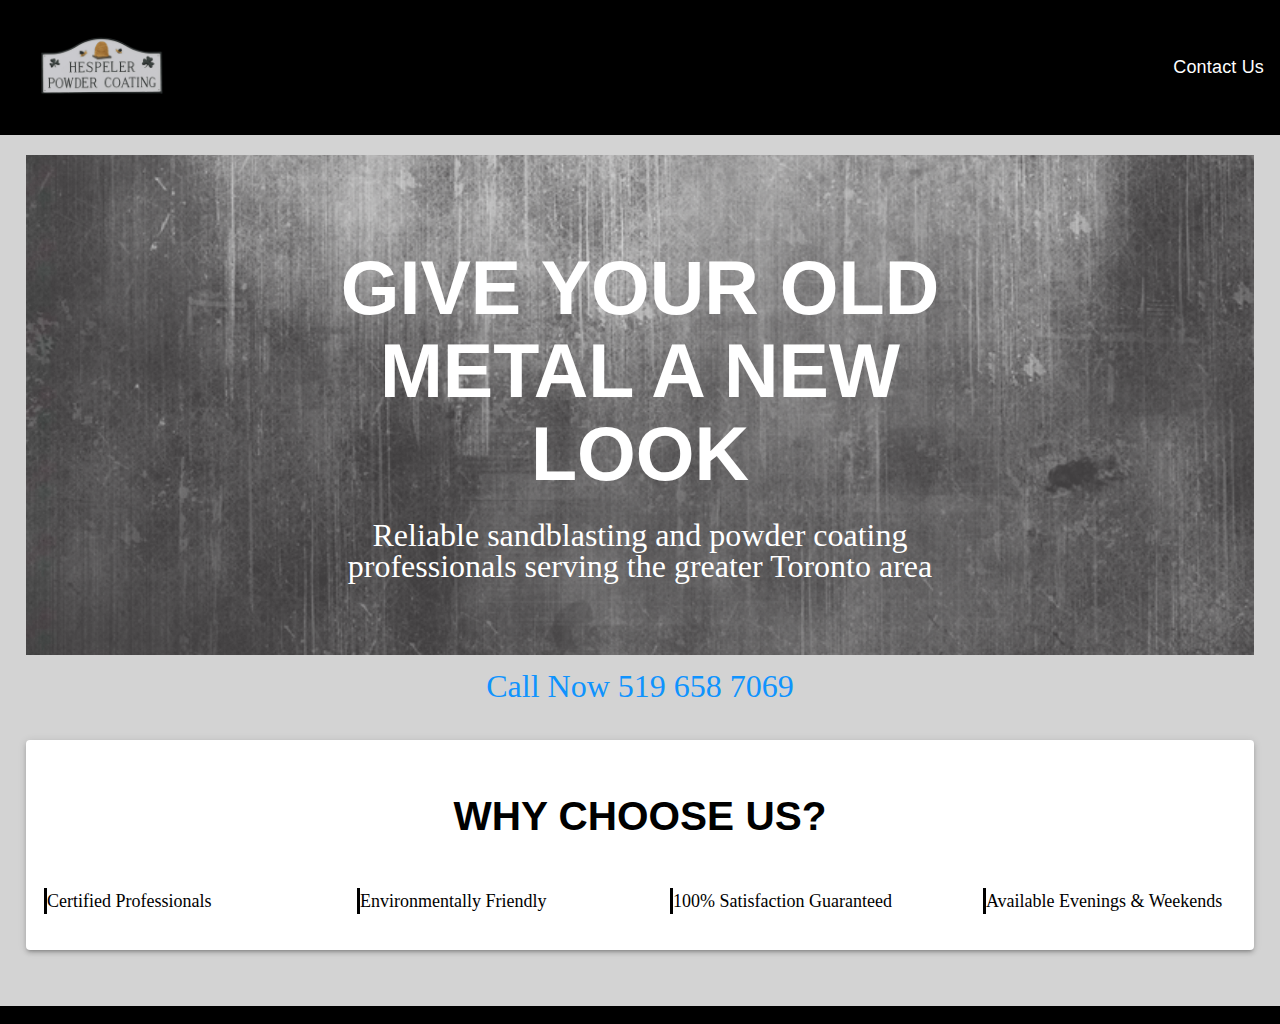
<file: index.html>
<!DOCTYPE html><html lang="en"><head><meta charSet="utf-8"/><meta http-equiv="x-ua-compatible" content="ie=edge"/><meta name="viewport" content="width=device-width, initial-scale=1, shrink-to-fit=no"/><style data-href="/styles.d5ef0abb16ee382cea7f.css">html{font-family:sans-serif;-ms-text-size-adjust:100%;-webkit-text-size-adjust:100%}body{margin:0;-webkit-font-smoothing:antialiased;-moz-osx-font-smoothing:grayscale}article,aside,details,figcaption,figure,footer,header,main,menu,nav,section,summary{display:block}audio,canvas,progress,video{display:inline-block}audio:not([controls]){display:none;height:0}progress{vertical-align:baseline}[hidden],template{display:none}a{background-color:transparent;-webkit-text-decoration-skip:objects}a:active,a:hover{outline-width:0}abbr[title]{border-bottom:none;text-decoration:underline;-webkit-text-decoration:underline dotted;text-decoration:underline dotted}b,strong{font-weight:inherit;font-weight:bolder}dfn{font-style:italic}h1{font-size:2em;margin:.67em 0}mark{background-color:#ff0;color:#000}small{font-size:80%}sub,sup{font-size:75%;line-height:0;position:relative;vertical-align:baseline}sub{bottom:-.25em}sup{top:-.5em}img{border-style:none}svg:not(:root){overflow:hidden}code,kbd,pre,samp{font-family:monospace,monospace;font-size:1em}figure{margin:1em 40px}hr{box-sizing:content-box;height:0;overflow:visible}button,input,optgroup,select,textarea{font:inherit;margin:0}optgroup{font-weight:700}button,input{overflow:visible}button,select{text-transform:none}[type=reset],[type=submit],button,html [type=button]{-webkit-appearance:button}[type=button]::-moz-focus-inner,[type=reset]::-moz-focus-inner,[type=submit]::-moz-focus-inner,button::-moz-focus-inner{border-style:none;padding:0}[type=button]:-moz-focusring,[type=reset]:-moz-focusring,[type=submit]:-moz-focusring,button:-moz-focusring{outline:1px dotted ButtonText}fieldset{border:1px solid silver;margin:0 2px;padding:.35em .625em .75em}legend{box-sizing:border-box;color:inherit;display:table;max-width:100%;padding:0;white-space:normal}textarea{overflow:auto}[type=checkbox],[type=radio]{box-sizing:border-box;padding:0}[type=number]::-webkit-inner-spin-button,[type=number]::-webkit-outer-spin-button{height:auto}[type=search]{-webkit-appearance:textfield;outline-offset:-2px}[type=search]::-webkit-search-cancel-button,[type=search]::-webkit-search-decoration{-webkit-appearance:none}::-webkit-input-placeholder{color:inherit;opacity:.54}::-webkit-file-upload-button{-webkit-appearance:button;font:inherit}html{font:112.5%/1.45em georgia,serif;box-sizing:border-box;overflow-y:scroll}*,:after,:before{box-sizing:inherit}body{color:rgba(0,0,0,.8);font-family:georgia,serif;font-weight:400;word-wrap:break-word;-webkit-font-kerning:normal;font-kerning:normal;-ms-font-feature-settings:"kern","liga","clig","calt";font-feature-settings:"kern","liga","clig","calt"}img{max-width:100%;padding:0;margin:0 0 1.45rem}h1{font-size:2.25rem}h1,h2{padding:0;margin:0 0 1.45rem;color:inherit;font-family:-apple-system,BlinkMacSystemFont,Segoe UI,Roboto,Oxygen,Ubuntu,Cantarell,Fira Sans,Droid Sans,Helvetica Neue,sans-serif;font-weight:700;text-rendering:optimizeLegibility;line-height:1.1}h2{font-size:1.62671rem}h3{font-size:1.38316rem}h3,h4{padding:0;margin:0 0 1.45rem;color:inherit;font-family:-apple-system,BlinkMacSystemFont,Segoe UI,Roboto,Oxygen,Ubuntu,Cantarell,Fira Sans,Droid Sans,Helvetica Neue,sans-serif;font-weight:700;text-rendering:optimizeLegibility;line-height:1.1}h4{font-size:1rem}h5{font-size:.85028rem}h5,h6{padding:0;margin:0 0 1.45rem;color:inherit;font-family:-apple-system,BlinkMacSystemFont,Segoe UI,Roboto,Oxygen,Ubuntu,Cantarell,Fira Sans,Droid Sans,Helvetica Neue,sans-serif;font-weight:700;text-rendering:optimizeLegibility;line-height:1.1}h6{font-size:.78405rem}hgroup{padding:0;margin:0 0 1.45rem}ol,ul{padding:0;margin:0 0 1.45rem 1.45rem;list-style-position:outside;list-style-image:none}dd,dl,figure,p{padding:0;margin:0 0 1.45rem}pre{margin:0 0 1.45rem;font-size:.85rem;line-height:1.42;background:rgba(0,0,0,.04);border-radius:3px;overflow:auto;word-wrap:normal;padding:1.45rem}table{font-size:1rem;line-height:1.45rem;border-collapse:collapse;width:100%}fieldset,table{padding:0;margin:0 0 1.45rem}blockquote{padding:0;margin:0 1.45rem 1.45rem}form,iframe,noscript{padding:0;margin:0 0 1.45rem}hr{padding:0;margin:0 0 calc(1.45rem - 1px);background:rgba(0,0,0,.2);border:none;height:1px}address{padding:0;margin:0 0 1.45rem}b,dt,strong,th{font-weight:700}li{margin-bottom:.725rem}ol li,ul li{padding-left:0}li>ol,li>ul{margin-left:1.45rem;margin-bottom:.725rem;margin-top:.725rem}blockquote :last-child,li :last-child,p :last-child{margin-bottom:0}li>p{margin-bottom:.725rem}code,kbd,samp{font-size:.85rem;line-height:1.45rem}abbr,abbr[title],acronym{border-bottom:1px dotted rgba(0,0,0,.5);cursor:help}abbr[title]{text-decoration:none}td,th,thead{text-align:left}td,th{border-bottom:1px solid rgba(0,0,0,.12);font-feature-settings:"tnum";-moz-font-feature-settings:"tnum";-ms-font-feature-settings:"tnum";-webkit-font-feature-settings:"tnum";padding:.725rem .96667rem calc(.725rem - 1px)}td:first-child,th:first-child{padding-left:0}td:last-child,th:last-child{padding-right:0}code,tt{background-color:rgba(0,0,0,.04);border-radius:3px;font-family:SFMono-Regular,Consolas,Roboto Mono,Droid Sans Mono,Liberation Mono,Menlo,Courier,monospace;padding:.2em 0}pre code{background:none;line-height:1.42}code:after,code:before,tt:after,tt:before{letter-spacing:-.2em;content:" "}pre code:after,pre code:before,pre tt:after,pre tt:before{content:""}@media only screen and (max-width:480px){html{font-size:100%}}</style><meta name="generator" content="Gatsby 2.21.9"/><style id="jss-server-side">.jss165{color:#fff;height:1vh;display:flex;flex-direction:row;justify-content:center;background-color:#000}.MuiPaper-root{color:rgba(0,0,0,.87);transition:box-shadow .3s cubic-bezier(.4,0,.2,1) 0s;background-color:#fff}.MuiPaper-rounded{border-radius:4px}.MuiPaper-outlined{border:1px solid rgba(0,0,0,.12)}.MuiPaper-elevation0{box-shadow:none}.MuiPaper-elevation1{box-shadow:0 2px 1px -1px rgba(0,0,0,.2),0 1px 1px 0 rgba(0,0,0,.14),0 1px 3px 0 rgba(0,0,0,.12)}.MuiPaper-elevation2{box-shadow:0 3px 1px -2px rgba(0,0,0,.2),0 2px 2px 0 rgba(0,0,0,.14),0 1px 5px 0 rgba(0,0,0,.12)}.MuiPaper-elevation3{box-shadow:0 3px 3px -2px rgba(0,0,0,.2),0 3px 4px 0 rgba(0,0,0,.14),0 1px 8px 0 rgba(0,0,0,.12)}.MuiPaper-elevation4{box-shadow:0 2px 4px -1px rgba(0,0,0,.2),0 4px 5px 0 rgba(0,0,0,.14),0 1px 10px 0 rgba(0,0,0,.12)}.MuiPaper-elevation5{box-shadow:0 3px 5px -1px rgba(0,0,0,.2),0 5px 8px 0 rgba(0,0,0,.14),0 1px 14px 0 rgba(0,0,0,.12)}.MuiPaper-elevation6{box-shadow:0 3px 5px -1px rgba(0,0,0,.2),0 6px 10px 0 rgba(0,0,0,.14),0 1px 18px 0 rgba(0,0,0,.12)}.MuiPaper-elevation7{box-shadow:0 4px 5px -2px rgba(0,0,0,.2),0 7px 10px 1px rgba(0,0,0,.14),0 2px 16px 1px rgba(0,0,0,.12)}.MuiPaper-elevation8{box-shadow:0 5px 5px -3px rgba(0,0,0,.2),0 8px 10px 1px rgba(0,0,0,.14),0 3px 14px 2px rgba(0,0,0,.12)}.MuiPaper-elevation9{box-shadow:0 5px 6px -3px rgba(0,0,0,.2),0 9px 12px 1px rgba(0,0,0,.14),0 3px 16px 2px rgba(0,0,0,.12)}.MuiPaper-elevation10{box-shadow:0 6px 6px -3px rgba(0,0,0,.2),0 10px 14px 1px rgba(0,0,0,.14),0 4px 18px 3px rgba(0,0,0,.12)}.MuiPaper-elevation11{box-shadow:0 6px 7px -4px rgba(0,0,0,.2),0 11px 15px 1px rgba(0,0,0,.14),0 4px 20px 3px rgba(0,0,0,.12)}.MuiPaper-elevation12{box-shadow:0 7px 8px -4px rgba(0,0,0,.2),0 12px 17px 2px rgba(0,0,0,.14),0 5px 22px 4px rgba(0,0,0,.12)}.MuiPaper-elevation13{box-shadow:0 7px 8px -4px rgba(0,0,0,.2),0 13px 19px 2px rgba(0,0,0,.14),0 5px 24px 4px rgba(0,0,0,.12)}.MuiPaper-elevation14{box-shadow:0 7px 9px -4px rgba(0,0,0,.2),0 14px 21px 2px rgba(0,0,0,.14),0 5px 26px 4px rgba(0,0,0,.12)}.MuiPaper-elevation15{box-shadow:0 8px 9px -5px rgba(0,0,0,.2),0 15px 22px 2px rgba(0,0,0,.14),0 6px 28px 5px rgba(0,0,0,.12)}.MuiPaper-elevation16{box-shadow:0 8px 10px -5px rgba(0,0,0,.2),0 16px 24px 2px rgba(0,0,0,.14),0 6px 30px 5px rgba(0,0,0,.12)}.MuiPaper-elevation17{box-shadow:0 8px 11px -5px rgba(0,0,0,.2),0 17px 26px 2px rgba(0,0,0,.14),0 6px 32px 5px rgba(0,0,0,.12)}.MuiPaper-elevation18{box-shadow:0 9px 11px -5px rgba(0,0,0,.2),0 18px 28px 2px rgba(0,0,0,.14),0 7px 34px 6px rgba(0,0,0,.12)}.MuiPaper-elevation19{box-shadow:0 9px 12px -6px rgba(0,0,0,.2),0 19px 29px 2px rgba(0,0,0,.14),0 7px 36px 6px rgba(0,0,0,.12)}.MuiPaper-elevation20{box-shadow:0 10px 13px -6px rgba(0,0,0,.2),0 20px 31px 3px rgba(0,0,0,.14),0 8px 38px 7px rgba(0,0,0,.12)}.MuiPaper-elevation21{box-shadow:0 10px 13px -6px rgba(0,0,0,.2),0 21px 33px 3px rgba(0,0,0,.14),0 8px 40px 7px rgba(0,0,0,.12)}.MuiPaper-elevation22{box-shadow:0 10px 14px -6px rgba(0,0,0,.2),0 22px 35px 3px rgba(0,0,0,.14),0 8px 42px 7px rgba(0,0,0,.12)}.MuiPaper-elevation23{box-shadow:0 11px 14px -7px rgba(0,0,0,.2),0 23px 36px 3px rgba(0,0,0,.14),0 9px 44px 8px rgba(0,0,0,.12)}.MuiPaper-elevation24{box-shadow:0 11px 15px -7px rgba(0,0,0,.2),0 24px 38px 3px rgba(0,0,0,.14),0 9px 46px 8px rgba(0,0,0,.12)}.MuiButtonBase-root{color:inherit;border:0;cursor:pointer;margin:0;display:inline-flex;outline:0;padding:0;position:relative;align-items:center;-webkit-user-select:none;-moz-user-select:none;-ms-user-select:none;user-select:none;border-radius:0;vertical-align:middle;-moz-appearance:none;justify-content:center;text-decoration:none;background-color:transparent;-webkit-appearance:none;-webkit-tap-highlight-color:transparent}.MuiButtonBase-root::-moz-focus-inner{border-style:none}.MuiButtonBase-root.Mui-disabled{cursor:default;pointer-events:none}@media print{.MuiButtonBase-root{-webkit-print-color-adjust:exact;color-adjust:exact}}.MuiGrid-container{width:100%;display:flex;flex-wrap:wrap;box-sizing:border-box}.MuiGrid-item{margin:0;box-sizing:border-box}.MuiGrid-zeroMinWidth{min-width:0}.MuiGrid-direction-xs-column{flex-direction:column}.MuiGrid-direction-xs-column-reverse{flex-direction:column-reverse}.MuiGrid-direction-xs-row-reverse{flex-direction:row-reverse}.MuiGrid-wrap-xs-nowrap{flex-wrap:nowrap}.MuiGrid-wrap-xs-wrap-reverse{flex-wrap:wrap-reverse}.MuiGrid-align-items-xs-center{align-items:center}.MuiGrid-align-items-xs-flex-start{align-items:flex-start}.MuiGrid-align-items-xs-flex-end{align-items:flex-end}.MuiGrid-align-items-xs-baseline{align-items:baseline}.MuiGrid-align-content-xs-center{align-content:center}.MuiGrid-align-content-xs-flex-start{align-content:flex-start}.MuiGrid-align-content-xs-flex-end{align-content:flex-end}.MuiGrid-align-content-xs-space-between{align-content:space-between}.MuiGrid-align-content-xs-space-around{align-content:space-around}.MuiGrid-justify-xs-center{justify-content:center}.MuiGrid-justify-xs-flex-end{justify-content:flex-end}.MuiGrid-justify-xs-space-between{justify-content:space-between}.MuiGrid-justify-xs-space-around{justify-content:space-around}.MuiGrid-justify-xs-space-evenly{justify-content:space-evenly}.MuiGrid-spacing-xs-1{width:calc(100% + 8px);margin:-4px}.MuiGrid-spacing-xs-1>.MuiGrid-item{padding:4px}.MuiGrid-spacing-xs-2{width:calc(100% + 16px);margin:-8px}.MuiGrid-spacing-xs-2>.MuiGrid-item{padding:8px}.MuiGrid-spacing-xs-3{width:calc(100% + 24px);margin:-12px}.MuiGrid-spacing-xs-3>.MuiGrid-item{padding:12px}.MuiGrid-spacing-xs-4{width:calc(100% + 32px);margin:-16px}.MuiGrid-spacing-xs-4>.MuiGrid-item{padding:16px}.MuiGrid-spacing-xs-5{width:calc(100% + 40px);margin:-20px}.MuiGrid-spacing-xs-5>.MuiGrid-item{padding:20px}.MuiGrid-spacing-xs-6{width:calc(100% + 48px);margin:-24px}.MuiGrid-spacing-xs-6>.MuiGrid-item{padding:24px}.MuiGrid-spacing-xs-7{width:calc(100% + 56px);margin:-28px}.MuiGrid-spacing-xs-7>.MuiGrid-item{padding:28px}.MuiGrid-spacing-xs-8{width:calc(100% + 64px);margin:-32px}.MuiGrid-spacing-xs-8>.MuiGrid-item{padding:32px}.MuiGrid-spacing-xs-9{width:calc(100% + 72px);margin:-36px}.MuiGrid-spacing-xs-9>.MuiGrid-item{padding:36px}.MuiGrid-spacing-xs-10{width:calc(100% + 80px);margin:-40px}.MuiGrid-spacing-xs-10>.MuiGrid-item{padding:40px}.MuiGrid-grid-xs-auto{flex-grow:0;max-width:none;flex-basis:auto}.MuiGrid-grid-xs-true{flex-grow:1;max-width:100%;flex-basis:0}.MuiGrid-grid-xs-1{flex-grow:0;max-width:8.333333%;flex-basis:8.333333%}.MuiGrid-grid-xs-2{flex-grow:0;max-width:16.666667%;flex-basis:16.666667%}.MuiGrid-grid-xs-3{flex-grow:0;max-width:25%;flex-basis:25%}.MuiGrid-grid-xs-4{flex-grow:0;max-width:33.333333%;flex-basis:33.333333%}.MuiGrid-grid-xs-5{flex-grow:0;max-width:41.666667%;flex-basis:41.666667%}.MuiGrid-grid-xs-6{flex-grow:0;max-width:50%;flex-basis:50%}.MuiGrid-grid-xs-7{flex-grow:0;max-width:58.333333%;flex-basis:58.333333%}.MuiGrid-grid-xs-8{flex-grow:0;max-width:66.666667%;flex-basis:66.666667%}.MuiGrid-grid-xs-9{flex-grow:0;max-width:75%;flex-basis:75%}.MuiGrid-grid-xs-10{flex-grow:0;max-width:83.333333%;flex-basis:83.333333%}.MuiGrid-grid-xs-11{flex-grow:0;max-width:91.666667%;flex-basis:91.666667%}.MuiGrid-grid-xs-12{flex-grow:0;max-width:100%;flex-basis:100%}@media (min-width:600px){.MuiGrid-grid-sm-auto{flex-grow:0;max-width:none;flex-basis:auto}.MuiGrid-grid-sm-true{flex-grow:1;max-width:100%;flex-basis:0}.MuiGrid-grid-sm-1{flex-grow:0;max-width:8.333333%;flex-basis:8.333333%}.MuiGrid-grid-sm-2{flex-grow:0;max-width:16.666667%;flex-basis:16.666667%}.MuiGrid-grid-sm-3{flex-grow:0;max-width:25%;flex-basis:25%}.MuiGrid-grid-sm-4{flex-grow:0;max-width:33.333333%;flex-basis:33.333333%}.MuiGrid-grid-sm-5{flex-grow:0;max-width:41.666667%;flex-basis:41.666667%}.MuiGrid-grid-sm-6{flex-grow:0;max-width:50%;flex-basis:50%}.MuiGrid-grid-sm-7{flex-grow:0;max-width:58.333333%;flex-basis:58.333333%}.MuiGrid-grid-sm-8{flex-grow:0;max-width:66.666667%;flex-basis:66.666667%}.MuiGrid-grid-sm-9{flex-grow:0;max-width:75%;flex-basis:75%}.MuiGrid-grid-sm-10{flex-grow:0;max-width:83.333333%;flex-basis:83.333333%}.MuiGrid-grid-sm-11{flex-grow:0;max-width:91.666667%;flex-basis:91.666667%}.MuiGrid-grid-sm-12{flex-grow:0;max-width:100%;flex-basis:100%}}@media (min-width:960px){.MuiGrid-grid-md-auto{flex-grow:0;max-width:none;flex-basis:auto}.MuiGrid-grid-md-true{flex-grow:1;max-width:100%;flex-basis:0}.MuiGrid-grid-md-1{flex-grow:0;max-width:8.333333%;flex-basis:8.333333%}.MuiGrid-grid-md-2{flex-grow:0;max-width:16.666667%;flex-basis:16.666667%}.MuiGrid-grid-md-3{flex-grow:0;max-width:25%;flex-basis:25%}.MuiGrid-grid-md-4{flex-grow:0;max-width:33.333333%;flex-basis:33.333333%}.MuiGrid-grid-md-5{flex-grow:0;max-width:41.666667%;flex-basis:41.666667%}.MuiGrid-grid-md-6{flex-grow:0;max-width:50%;flex-basis:50%}.MuiGrid-grid-md-7{flex-grow:0;max-width:58.333333%;flex-basis:58.333333%}.MuiGrid-grid-md-8{flex-grow:0;max-width:66.666667%;flex-basis:66.666667%}.MuiGrid-grid-md-9{flex-grow:0;max-width:75%;flex-basis:75%}.MuiGrid-grid-md-10{flex-grow:0;max-width:83.333333%;flex-basis:83.333333%}.MuiGrid-grid-md-11{flex-grow:0;max-width:91.666667%;flex-basis:91.666667%}.MuiGrid-grid-md-12{flex-grow:0;max-width:100%;flex-basis:100%}}@media (min-width:1280px){.MuiGrid-grid-lg-auto{flex-grow:0;max-width:none;flex-basis:auto}.MuiGrid-grid-lg-true{flex-grow:1;max-width:100%;flex-basis:0}.MuiGrid-grid-lg-1{flex-grow:0;max-width:8.333333%;flex-basis:8.333333%}.MuiGrid-grid-lg-2{flex-grow:0;max-width:16.666667%;flex-basis:16.666667%}.MuiGrid-grid-lg-3{flex-grow:0;max-width:25%;flex-basis:25%}.MuiGrid-grid-lg-4{flex-grow:0;max-width:33.333333%;flex-basis:33.333333%}.MuiGrid-grid-lg-5{flex-grow:0;max-width:41.666667%;flex-basis:41.666667%}.MuiGrid-grid-lg-6{flex-grow:0;max-width:50%;flex-basis:50%}.MuiGrid-grid-lg-7{flex-grow:0;max-width:58.333333%;flex-basis:58.333333%}.MuiGrid-grid-lg-8{flex-grow:0;max-width:66.666667%;flex-basis:66.666667%}.MuiGrid-grid-lg-9{flex-grow:0;max-width:75%;flex-basis:75%}.MuiGrid-grid-lg-10{flex-grow:0;max-width:83.333333%;flex-basis:83.333333%}.MuiGrid-grid-lg-11{flex-grow:0;max-width:91.666667%;flex-basis:91.666667%}.MuiGrid-grid-lg-12{flex-grow:0;max-width:100%;flex-basis:100%}}@media (min-width:1920px){.MuiGrid-grid-xl-auto{flex-grow:0;max-width:none;flex-basis:auto}.MuiGrid-grid-xl-true{flex-grow:1;max-width:100%;flex-basis:0}.MuiGrid-grid-xl-1{flex-grow:0;max-width:8.333333%;flex-basis:8.333333%}.MuiGrid-grid-xl-2{flex-grow:0;max-width:16.666667%;flex-basis:16.666667%}.MuiGrid-grid-xl-3{flex-grow:0;max-width:25%;flex-basis:25%}.MuiGrid-grid-xl-4{flex-grow:0;max-width:33.333333%;flex-basis:33.333333%}.MuiGrid-grid-xl-5{flex-grow:0;max-width:41.666667%;flex-basis:41.666667%}.MuiGrid-grid-xl-6{flex-grow:0;max-width:50%;flex-basis:50%}.MuiGrid-grid-xl-7{flex-grow:0;max-width:58.333333%;flex-basis:58.333333%}.MuiGrid-grid-xl-8{flex-grow:0;max-width:66.666667%;flex-basis:66.666667%}.MuiGrid-grid-xl-9{flex-grow:0;max-width:75%;flex-basis:75%}.MuiGrid-grid-xl-10{flex-grow:0;max-width:83.333333%;flex-basis:83.333333%}.MuiGrid-grid-xl-11{flex-grow:0;max-width:91.666667%;flex-basis:91.666667%}.MuiGrid-grid-xl-12{flex-grow:0;max-width:100%;flex-basis:100%}}.MuiList-root{margin:0;padding:0;position:relative;list-style:none}.MuiList-padding{padding-top:8px;padding-bottom:8px}.MuiList-subheader{padding-top:0}.MuiListItem-root{width:100%;display:flex;position:relative;box-sizing:border-box;text-align:left;align-items:center;padding-top:8px;padding-bottom:8px;justify-content:flex-start;text-decoration:none}.MuiListItem-root.Mui-focusVisible{background-color:rgba(0,0,0,.08)}.MuiListItem-root.Mui-selected,.MuiListItem-root.Mui-selected:hover{background-color:rgba(0,0,0,.08)}.MuiListItem-root.Mui-disabled{opacity:.5}.MuiListItem-container{position:relative}.MuiListItem-dense{padding-top:4px;padding-bottom:4px}.MuiListItem-alignItemsFlexStart{align-items:flex-start}.MuiListItem-divider{border-bottom:1px solid rgba(0,0,0,.12);background-clip:padding-box}.MuiListItem-gutters{padding-left:16px;padding-right:16px}.MuiListItem-button{transition:background-color 150ms cubic-bezier(.4,0,.2,1) 0s}.MuiListItem-button:hover{text-decoration:none;background-color:rgba(0,0,0,.04)}@media (hover:none){.MuiListItem-button:hover{background-color:transparent}}.MuiListItem-secondaryAction{padding-right:48px}.MuiMenuItem-root{width:auto;overflow:hidden;font-size:1rem;box-sizing:border-box;min-height:48px;font-family:Roboto,Helvetica,Arial,sans-serif;font-weight:400;line-height:1.5;padding-top:6px;white-space:nowrap;letter-spacing:.00938em;padding-bottom:6px}@media (min-width:600px){.MuiMenuItem-root{min-height:auto}}.MuiMenuItem-dense{font-size:.875rem;min-height:auto;font-family:Roboto,Helvetica,Arial,sans-serif;font-weight:400;line-height:1.43;letter-spacing:.01071em}.jss8{color:#fff;height:15vh;display:flex;flex-wrap:wrap;flex-direction:row;justify-content:space-between}.jss9{margin:auto}.jss6{height:15vh;display:flex;flex-wrap:wrap;align-items:center;justify-content:space-between;background-color:#000}.jss7{min-width:15vw;max-height:15vh}.jss4{display:flex;flex-direction:row;background-color:#90ee90}.jss5{margin:0 auto;padding:1.0875rem 1.45rem;background-color:#d3d3d3}.jss32{display:grid;grid-gap:24px;grid-template-columns:auto}.jss33{color:rgba(0,0,0,.54);padding:8px;text-align:center;white-space:nowrap;margin-bottom:8px}.jss2{color:#fff;position:relative;text-align:center}.jss3{top:50%;left:50%;position:absolute;transform:translate(-50%,-50%);padding-bottom:3vh}</style><title data-react-helmet="true">Home | Hespeler Powder Coating</title><meta data-react-helmet="true" name="description" content="Hespeler Powder Coating is a local company."/><meta data-react-helmet="true" property="og:title" content="Home"/><meta data-react-helmet="true" property="og:description" content="Hespeler Powder Coating is a local company."/><meta data-react-helmet="true" property="og:type" content="website"/><meta data-react-helmet="true" name="twitter:card" content="summary"/><meta data-react-helmet="true" name="twitter:creator" content="@iamstevedavis"/><meta data-react-helmet="true" name="twitter:title" content="Home"/><meta data-react-helmet="true" name="twitter:description" content="Hespeler Powder Coating is a local company."/><link rel="icon" href="/favicon-32x32.png?v=07f42ba7bc6fab892774e3d1abff559d"/><link rel="manifest" href="/manifest.webmanifest"/><meta name="theme-color" content="#663399"/><link rel="apple-touch-icon" sizes="48x48" href="/icons/icon-48x48.png?v=07f42ba7bc6fab892774e3d1abff559d"/><link rel="apple-touch-icon" sizes="72x72" href="/icons/icon-72x72.png?v=07f42ba7bc6fab892774e3d1abff559d"/><link rel="apple-touch-icon" sizes="96x96" href="/icons/icon-96x96.png?v=07f42ba7bc6fab892774e3d1abff559d"/><link rel="apple-touch-icon" sizes="144x144" href="/icons/icon-144x144.png?v=07f42ba7bc6fab892774e3d1abff559d"/><link rel="apple-touch-icon" sizes="192x192" href="/icons/icon-192x192.png?v=07f42ba7bc6fab892774e3d1abff559d"/><link rel="apple-touch-icon" sizes="256x256" href="/icons/icon-256x256.png?v=07f42ba7bc6fab892774e3d1abff559d"/><link rel="apple-touch-icon" sizes="384x384" href="/icons/icon-384x384.png?v=07f42ba7bc6fab892774e3d1abff559d"/><link rel="apple-touch-icon" sizes="512x512" href="/icons/icon-512x512.png?v=07f42ba7bc6fab892774e3d1abff559d"/><link as="script" rel="preload" href="/webpack-runtime-47c3ccdf8ef44562e334.js"/><link as="script" rel="preload" href="/framework-20ef01989315425214b5.js"/><link as="script" rel="preload" href="/app-677eda7c4c81f2960770.js"/><link as="script" rel="preload" href="/styles-f12963b3798c232a68f6.js"/><link as="script" rel="preload" href="/commons-143ecb22cc66c3f53112.js"/><link as="script" rel="preload" href="/component---src-pages-index-js-410b45600b52e00edc3f.js"/><link as="fetch" rel="preload" href="/page-data/index/page-data.json" crossorigin="anonymous"/><link as="fetch" rel="preload" href="/page-data/app-data.json" crossorigin="anonymous"/></head><body><div id="___gatsby"><div style="outline:none" tabindex="-1" id="gatsby-focus-wrapper"><div><header class="jss6"><a aria-current="page" component="[object Object]" class="" href="/"><div class="jss7 gatsby-image-wrapper" style="position:relative;overflow:hidden"><div aria-hidden="true" style="width:100%;padding-bottom:75%"></div><img aria-hidden="true" src="[data-uri]" alt="" style="position:absolute;top:0;left:0;width:100%;height:100%;object-fit:cover;object-position:center;opacity:1;transition-delay:500ms"/><noscript><picture><source srcset="/static/ec478c886d4c92124ffab6ba910757df/69585/hespeler_powder_coating_v3.png 200w,
/static/ec478c886d4c92124ffab6ba910757df/497c6/hespeler_powder_coating_v3.png 400w,
/static/ec478c886d4c92124ffab6ba910757df/ee604/hespeler_powder_coating_v3.png 800w,
/static/ec478c886d4c92124ffab6ba910757df/f3583/hespeler_powder_coating_v3.png 1200w,
/static/ec478c886d4c92124ffab6ba910757df/5707d/hespeler_powder_coating_v3.png 1600w,
/static/ec478c886d4c92124ffab6ba910757df/b4da1/hespeler_powder_coating_v3.png 3648w" sizes="(max-width: 800px) 100vw, 800px" /><img loading="lazy" sizes="(max-width: 800px) 100vw, 800px" srcset="/static/ec478c886d4c92124ffab6ba910757df/69585/hespeler_powder_coating_v3.png 200w,
/static/ec478c886d4c92124ffab6ba910757df/497c6/hespeler_powder_coating_v3.png 400w,
/static/ec478c886d4c92124ffab6ba910757df/ee604/hespeler_powder_coating_v3.png 800w,
/static/ec478c886d4c92124ffab6ba910757df/f3583/hespeler_powder_coating_v3.png 1200w,
/static/ec478c886d4c92124ffab6ba910757df/5707d/hespeler_powder_coating_v3.png 1600w,
/static/ec478c886d4c92124ffab6ba910757df/b4da1/hespeler_powder_coating_v3.png 3648w" src="/static/ec478c886d4c92124ffab6ba910757df/ee604/hespeler_powder_coating_v3.png" alt="" style="position:absolute;top:0;left:0;opacity:1;width:100%;height:100%;object-fit:cover;object-position:center"/></picture></noscript></div></a><ul class="MuiList-root jss8 MuiList-padding" role="menu" tabindex="-1"><a class="MuiButtonBase-root MuiListItem-root MuiMenuItem-root jss9 MuiMenuItem-gutters MuiListItem-gutters MuiListItem-button" tabindex="0" role="menuitem" aria-disabled="false" href="/contact">Contact Us</a></ul></header></div><div class="jss5"><main><div class="jss2"><div><div class=" gatsby-image-wrapper" style="position:relative;overflow:hidden;max-height:500px"><div aria-hidden="true" style="width:100%;padding-bottom:73%"></div><img aria-hidden="true" src="[data-uri]" alt="" style="position:absolute;top:0;left:0;width:100%;height:100%;object-fit:cover;object-position:center;opacity:1;transition-delay:500ms"/><noscript><picture><source srcset="/static/8e96b3764cc0a6e89eb447676ea70af9/61e93/old_steel.webp 200w,
/static/8e96b3764cc0a6e89eb447676ea70af9/1f5c5/old_steel.webp 400w,
/static/8e96b3764cc0a6e89eb447676ea70af9/58556/old_steel.webp 800w,
/static/8e96b3764cc0a6e89eb447676ea70af9/77625/old_steel.webp 1078w" sizes="(max-width: 800px) 100vw, 800px" /><img loading="lazy" sizes="(max-width: 800px) 100vw, 800px" srcset="/static/8e96b3764cc0a6e89eb447676ea70af9/61e93/old_steel.webp 200w,
/static/8e96b3764cc0a6e89eb447676ea70af9/1f5c5/old_steel.webp 400w,
/static/8e96b3764cc0a6e89eb447676ea70af9/58556/old_steel.webp 800w,
/static/8e96b3764cc0a6e89eb447676ea70af9/77625/old_steel.webp 1078w" src="/static/8e96b3764cc0a6e89eb447676ea70af9/58556/old_steel.webp" alt="" style="position:absolute;top:0;left:0;opacity:1;width:100%;height:100%;object-fit:cover;object-position:center"/></picture></noscript></div></div><div class="jss3"><h1 style="font-size:5.9vw">GIVE YOUR OLD METAL A NEW LOOK</h1><span style="font-size:2.5vw">Reliable sandblasting and powder coating professionals serving the greater Toronto area</span></div><div style="margin:1em"><span style="font-size:xx-large;color:#0F93FE">Call Now 519 658 7069</span></div></div><div class="MuiPaper-root MuiPaper-elevation3 MuiPaper-rounded" style="padding-top:2em;padding-bottom:2em;margin-top:2em;margin-bottom:2em;color:Black"><div class="MuiGrid-root MuiGrid-container MuiGrid-spacing-xs-3"><div class="MuiGrid-root MuiGrid-item MuiGrid-grid-xs-12"><div style="text-align:center;margin-top:1em;margin-left:1em;margin-right:1em"><h1>WHY CHOOSE US?</h1></div></div><div class="MuiGrid-root MuiGrid-item MuiGrid-grid-xs-6 MuiGrid-grid-sm-3"><div style="margin-left:1em;border-left:solid"><span style="font-size:2vh">Certified Professionals</span></div></div><div class="MuiGrid-root MuiGrid-item MuiGrid-grid-xs-6 MuiGrid-grid-sm-3"><div style="margin-left:1em;border-left:solid"><span style="font-size:2vh">Environmentally Friendly</span></div></div><div class="MuiGrid-root MuiGrid-item MuiGrid-grid-xs-6 MuiGrid-grid-sm-3"><div style="margin-left:1em;border-left:solid"><span style="font-size:2vh">100% Satisfaction Guaranteed</span></div></div><div class="MuiGrid-root MuiGrid-item MuiGrid-grid-xs-6 MuiGrid-grid-sm-3"><div style="margin-left:1em;border-left:solid"><span style="font-size:2vh">Available Evenings &amp; Weekends</span></div></div></div></div></main></div><footer><div class="jss165"><h3></h3></div><div class="jss165"><span></span></div></footer></div><div id="gatsby-announcer" style="position:absolute;top:0;width:1px;height:1px;padding:0;overflow:hidden;clip:rect(0, 0, 0, 0);white-space:nowrap;border:0" aria-live="assertive" aria-atomic="true"></div></div><script id="gatsby-script-loader">/*<![CDATA[*/window.pagePath="/";/*]]>*/</script><script id="gatsby-chunk-mapping">/*<![CDATA[*/window.___chunkMapping={"app":["/app-677eda7c4c81f2960770.js"],"component---src-pages-404-js":["/component---src-pages-404-js-d25c95f841c3d9699eee.js"],"component---src-pages-contact-js":["/component---src-pages-contact-js-536f591afb164c6eaee8.js"],"component---src-pages-index-js":["/component---src-pages-index-js-410b45600b52e00edc3f.js"]};/*]]>*/</script><script src="/component---src-pages-index-js-410b45600b52e00edc3f.js" async=""></script><script src="/commons-143ecb22cc66c3f53112.js" async=""></script><script src="/styles-f12963b3798c232a68f6.js" async=""></script><script src="/app-677eda7c4c81f2960770.js" async=""></script><script src="/framework-20ef01989315425214b5.js" async=""></script><script src="/webpack-runtime-47c3ccdf8ef44562e334.js" async=""></script></body></html>
</file>
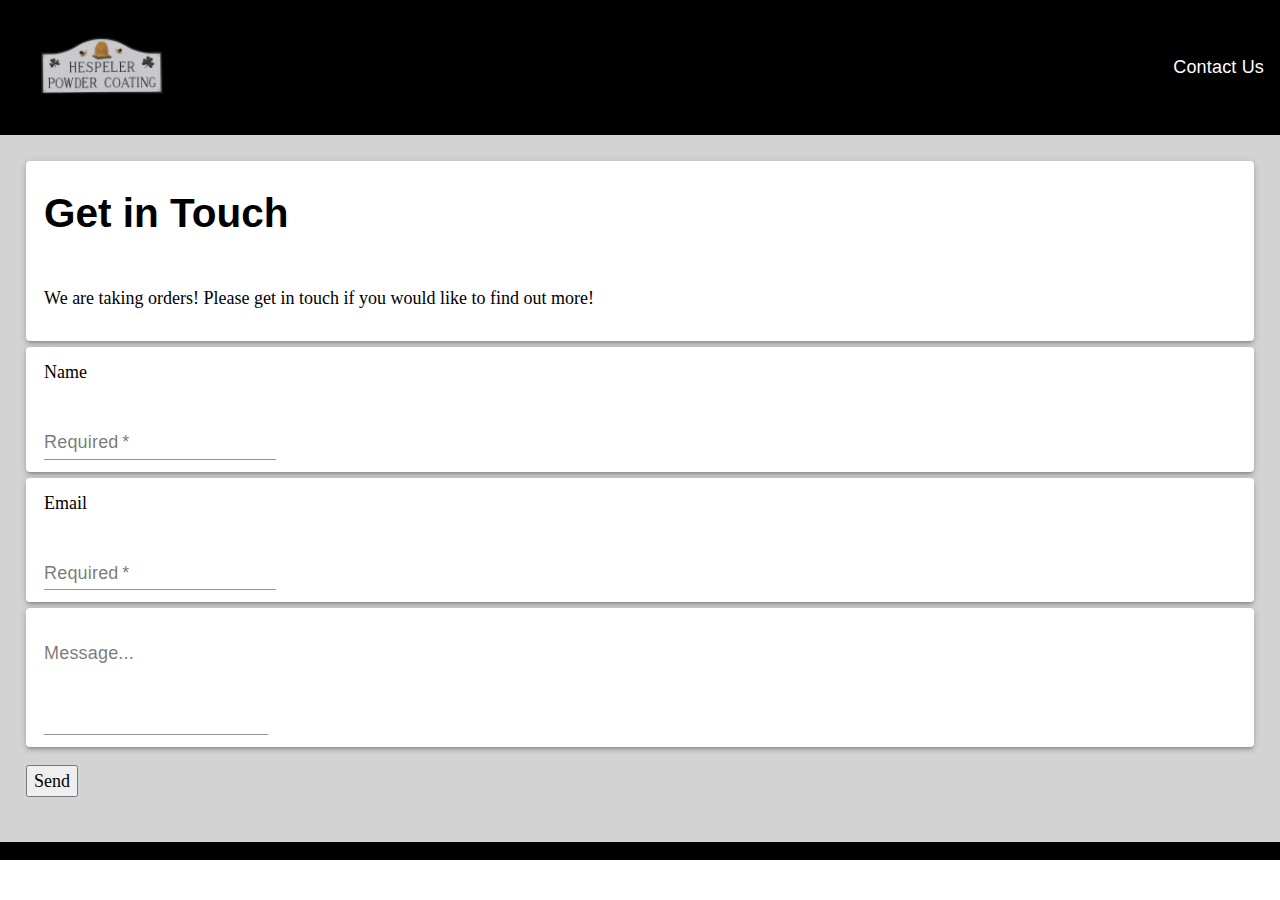
<file: contact/index.html>
<!DOCTYPE html><html lang="en"><head><meta charSet="utf-8"/><meta http-equiv="x-ua-compatible" content="ie=edge"/><meta name="viewport" content="width=device-width, initial-scale=1, shrink-to-fit=no"/><style data-href="/styles.d5ef0abb16ee382cea7f.css">html{font-family:sans-serif;-ms-text-size-adjust:100%;-webkit-text-size-adjust:100%}body{margin:0;-webkit-font-smoothing:antialiased;-moz-osx-font-smoothing:grayscale}article,aside,details,figcaption,figure,footer,header,main,menu,nav,section,summary{display:block}audio,canvas,progress,video{display:inline-block}audio:not([controls]){display:none;height:0}progress{vertical-align:baseline}[hidden],template{display:none}a{background-color:transparent;-webkit-text-decoration-skip:objects}a:active,a:hover{outline-width:0}abbr[title]{border-bottom:none;text-decoration:underline;-webkit-text-decoration:underline dotted;text-decoration:underline dotted}b,strong{font-weight:inherit;font-weight:bolder}dfn{font-style:italic}h1{font-size:2em;margin:.67em 0}mark{background-color:#ff0;color:#000}small{font-size:80%}sub,sup{font-size:75%;line-height:0;position:relative;vertical-align:baseline}sub{bottom:-.25em}sup{top:-.5em}img{border-style:none}svg:not(:root){overflow:hidden}code,kbd,pre,samp{font-family:monospace,monospace;font-size:1em}figure{margin:1em 40px}hr{box-sizing:content-box;height:0;overflow:visible}button,input,optgroup,select,textarea{font:inherit;margin:0}optgroup{font-weight:700}button,input{overflow:visible}button,select{text-transform:none}[type=reset],[type=submit],button,html [type=button]{-webkit-appearance:button}[type=button]::-moz-focus-inner,[type=reset]::-moz-focus-inner,[type=submit]::-moz-focus-inner,button::-moz-focus-inner{border-style:none;padding:0}[type=button]:-moz-focusring,[type=reset]:-moz-focusring,[type=submit]:-moz-focusring,button:-moz-focusring{outline:1px dotted ButtonText}fieldset{border:1px solid silver;margin:0 2px;padding:.35em .625em .75em}legend{box-sizing:border-box;color:inherit;display:table;max-width:100%;padding:0;white-space:normal}textarea{overflow:auto}[type=checkbox],[type=radio]{box-sizing:border-box;padding:0}[type=number]::-webkit-inner-spin-button,[type=number]::-webkit-outer-spin-button{height:auto}[type=search]{-webkit-appearance:textfield;outline-offset:-2px}[type=search]::-webkit-search-cancel-button,[type=search]::-webkit-search-decoration{-webkit-appearance:none}::-webkit-input-placeholder{color:inherit;opacity:.54}::-webkit-file-upload-button{-webkit-appearance:button;font:inherit}html{font:112.5%/1.45em georgia,serif;box-sizing:border-box;overflow-y:scroll}*,:after,:before{box-sizing:inherit}body{color:rgba(0,0,0,.8);font-family:georgia,serif;font-weight:400;word-wrap:break-word;-webkit-font-kerning:normal;font-kerning:normal;-ms-font-feature-settings:"kern","liga","clig","calt";font-feature-settings:"kern","liga","clig","calt"}img{max-width:100%;padding:0;margin:0 0 1.45rem}h1{font-size:2.25rem}h1,h2{padding:0;margin:0 0 1.45rem;color:inherit;font-family:-apple-system,BlinkMacSystemFont,Segoe UI,Roboto,Oxygen,Ubuntu,Cantarell,Fira Sans,Droid Sans,Helvetica Neue,sans-serif;font-weight:700;text-rendering:optimizeLegibility;line-height:1.1}h2{font-size:1.62671rem}h3{font-size:1.38316rem}h3,h4{padding:0;margin:0 0 1.45rem;color:inherit;font-family:-apple-system,BlinkMacSystemFont,Segoe UI,Roboto,Oxygen,Ubuntu,Cantarell,Fira Sans,Droid Sans,Helvetica Neue,sans-serif;font-weight:700;text-rendering:optimizeLegibility;line-height:1.1}h4{font-size:1rem}h5{font-size:.85028rem}h5,h6{padding:0;margin:0 0 1.45rem;color:inherit;font-family:-apple-system,BlinkMacSystemFont,Segoe UI,Roboto,Oxygen,Ubuntu,Cantarell,Fira Sans,Droid Sans,Helvetica Neue,sans-serif;font-weight:700;text-rendering:optimizeLegibility;line-height:1.1}h6{font-size:.78405rem}hgroup{padding:0;margin:0 0 1.45rem}ol,ul{padding:0;margin:0 0 1.45rem 1.45rem;list-style-position:outside;list-style-image:none}dd,dl,figure,p{padding:0;margin:0 0 1.45rem}pre{margin:0 0 1.45rem;font-size:.85rem;line-height:1.42;background:rgba(0,0,0,.04);border-radius:3px;overflow:auto;word-wrap:normal;padding:1.45rem}table{font-size:1rem;line-height:1.45rem;border-collapse:collapse;width:100%}fieldset,table{padding:0;margin:0 0 1.45rem}blockquote{padding:0;margin:0 1.45rem 1.45rem}form,iframe,noscript{padding:0;margin:0 0 1.45rem}hr{padding:0;margin:0 0 calc(1.45rem - 1px);background:rgba(0,0,0,.2);border:none;height:1px}address{padding:0;margin:0 0 1.45rem}b,dt,strong,th{font-weight:700}li{margin-bottom:.725rem}ol li,ul li{padding-left:0}li>ol,li>ul{margin-left:1.45rem;margin-bottom:.725rem;margin-top:.725rem}blockquote :last-child,li :last-child,p :last-child{margin-bottom:0}li>p{margin-bottom:.725rem}code,kbd,samp{font-size:.85rem;line-height:1.45rem}abbr,abbr[title],acronym{border-bottom:1px dotted rgba(0,0,0,.5);cursor:help}abbr[title]{text-decoration:none}td,th,thead{text-align:left}td,th{border-bottom:1px solid rgba(0,0,0,.12);font-feature-settings:"tnum";-moz-font-feature-settings:"tnum";-ms-font-feature-settings:"tnum";-webkit-font-feature-settings:"tnum";padding:.725rem .96667rem calc(.725rem - 1px)}td:first-child,th:first-child{padding-left:0}td:last-child,th:last-child{padding-right:0}code,tt{background-color:rgba(0,0,0,.04);border-radius:3px;font-family:SFMono-Regular,Consolas,Roboto Mono,Droid Sans Mono,Liberation Mono,Menlo,Courier,monospace;padding:.2em 0}pre code{background:none;line-height:1.42}code:after,code:before,tt:after,tt:before{letter-spacing:-.2em;content:" "}pre code:after,pre code:before,pre tt:after,pre tt:before{content:""}@media only screen and (max-width:480px){html{font-size:100%}}</style><meta name="generator" content="Gatsby 2.21.9"/><style id="jss-server-side">.jss222{color:#fff;height:1vh;display:flex;flex-direction:row;justify-content:center;background-color:#000}.MuiPaper-root{color:rgba(0,0,0,.87);transition:box-shadow .3s cubic-bezier(.4,0,.2,1) 0s;background-color:#fff}.MuiPaper-rounded{border-radius:4px}.MuiPaper-outlined{border:1px solid rgba(0,0,0,.12)}.MuiPaper-elevation0{box-shadow:none}.MuiPaper-elevation1{box-shadow:0 2px 1px -1px rgba(0,0,0,.2),0 1px 1px 0 rgba(0,0,0,.14),0 1px 3px 0 rgba(0,0,0,.12)}.MuiPaper-elevation2{box-shadow:0 3px 1px -2px rgba(0,0,0,.2),0 2px 2px 0 rgba(0,0,0,.14),0 1px 5px 0 rgba(0,0,0,.12)}.MuiPaper-elevation3{box-shadow:0 3px 3px -2px rgba(0,0,0,.2),0 3px 4px 0 rgba(0,0,0,.14),0 1px 8px 0 rgba(0,0,0,.12)}.MuiPaper-elevation4{box-shadow:0 2px 4px -1px rgba(0,0,0,.2),0 4px 5px 0 rgba(0,0,0,.14),0 1px 10px 0 rgba(0,0,0,.12)}.MuiPaper-elevation5{box-shadow:0 3px 5px -1px rgba(0,0,0,.2),0 5px 8px 0 rgba(0,0,0,.14),0 1px 14px 0 rgba(0,0,0,.12)}.MuiPaper-elevation6{box-shadow:0 3px 5px -1px rgba(0,0,0,.2),0 6px 10px 0 rgba(0,0,0,.14),0 1px 18px 0 rgba(0,0,0,.12)}.MuiPaper-elevation7{box-shadow:0 4px 5px -2px rgba(0,0,0,.2),0 7px 10px 1px rgba(0,0,0,.14),0 2px 16px 1px rgba(0,0,0,.12)}.MuiPaper-elevation8{box-shadow:0 5px 5px -3px rgba(0,0,0,.2),0 8px 10px 1px rgba(0,0,0,.14),0 3px 14px 2px rgba(0,0,0,.12)}.MuiPaper-elevation9{box-shadow:0 5px 6px -3px rgba(0,0,0,.2),0 9px 12px 1px rgba(0,0,0,.14),0 3px 16px 2px rgba(0,0,0,.12)}.MuiPaper-elevation10{box-shadow:0 6px 6px -3px rgba(0,0,0,.2),0 10px 14px 1px rgba(0,0,0,.14),0 4px 18px 3px rgba(0,0,0,.12)}.MuiPaper-elevation11{box-shadow:0 6px 7px -4px rgba(0,0,0,.2),0 11px 15px 1px rgba(0,0,0,.14),0 4px 20px 3px rgba(0,0,0,.12)}.MuiPaper-elevation12{box-shadow:0 7px 8px -4px rgba(0,0,0,.2),0 12px 17px 2px rgba(0,0,0,.14),0 5px 22px 4px rgba(0,0,0,.12)}.MuiPaper-elevation13{box-shadow:0 7px 8px -4px rgba(0,0,0,.2),0 13px 19px 2px rgba(0,0,0,.14),0 5px 24px 4px rgba(0,0,0,.12)}.MuiPaper-elevation14{box-shadow:0 7px 9px -4px rgba(0,0,0,.2),0 14px 21px 2px rgba(0,0,0,.14),0 5px 26px 4px rgba(0,0,0,.12)}.MuiPaper-elevation15{box-shadow:0 8px 9px -5px rgba(0,0,0,.2),0 15px 22px 2px rgba(0,0,0,.14),0 6px 28px 5px rgba(0,0,0,.12)}.MuiPaper-elevation16{box-shadow:0 8px 10px -5px rgba(0,0,0,.2),0 16px 24px 2px rgba(0,0,0,.14),0 6px 30px 5px rgba(0,0,0,.12)}.MuiPaper-elevation17{box-shadow:0 8px 11px -5px rgba(0,0,0,.2),0 17px 26px 2px rgba(0,0,0,.14),0 6px 32px 5px rgba(0,0,0,.12)}.MuiPaper-elevation18{box-shadow:0 9px 11px -5px rgba(0,0,0,.2),0 18px 28px 2px rgba(0,0,0,.14),0 7px 34px 6px rgba(0,0,0,.12)}.MuiPaper-elevation19{box-shadow:0 9px 12px -6px rgba(0,0,0,.2),0 19px 29px 2px rgba(0,0,0,.14),0 7px 36px 6px rgba(0,0,0,.12)}.MuiPaper-elevation20{box-shadow:0 10px 13px -6px rgba(0,0,0,.2),0 20px 31px 3px rgba(0,0,0,.14),0 8px 38px 7px rgba(0,0,0,.12)}.MuiPaper-elevation21{box-shadow:0 10px 13px -6px rgba(0,0,0,.2),0 21px 33px 3px rgba(0,0,0,.14),0 8px 40px 7px rgba(0,0,0,.12)}.MuiPaper-elevation22{box-shadow:0 10px 14px -6px rgba(0,0,0,.2),0 22px 35px 3px rgba(0,0,0,.14),0 8px 42px 7px rgba(0,0,0,.12)}.MuiPaper-elevation23{box-shadow:0 11px 14px -7px rgba(0,0,0,.2),0 23px 36px 3px rgba(0,0,0,.14),0 9px 44px 8px rgba(0,0,0,.12)}.MuiPaper-elevation24{box-shadow:0 11px 15px -7px rgba(0,0,0,.2),0 24px 38px 3px rgba(0,0,0,.14),0 9px 46px 8px rgba(0,0,0,.12)}.MuiButtonBase-root{color:inherit;border:0;cursor:pointer;margin:0;display:inline-flex;outline:0;padding:0;position:relative;align-items:center;-webkit-user-select:none;-moz-user-select:none;-ms-user-select:none;user-select:none;border-radius:0;vertical-align:middle;-moz-appearance:none;justify-content:center;text-decoration:none;background-color:transparent;-webkit-appearance:none;-webkit-tap-highlight-color:transparent}.MuiButtonBase-root::-moz-focus-inner{border-style:none}.MuiButtonBase-root.Mui-disabled{cursor:default;pointer-events:none}@media print{.MuiButtonBase-root{-webkit-print-color-adjust:exact;color-adjust:exact}}.MuiInputBase-root{color:rgba(0,0,0,.87);cursor:text;display:inline-flex;position:relative;font-size:1rem;box-sizing:border-box;align-items:center;font-family:Roboto,Helvetica,Arial,sans-serif;font-weight:400;line-height:1.1876em;letter-spacing:.00938em}.MuiInputBase-root.Mui-disabled{color:rgba(0,0,0,.38);cursor:default}.MuiInputBase-multiline{padding:6px 0 7px}.MuiInputBase-multiline.MuiInputBase-marginDense{padding-top:3px}.MuiInputBase-fullWidth{width:100%}.MuiInputBase-input{font:inherit;color:currentColor;width:100%;border:0;height:1.1876em;margin:0;display:block;padding:6px 0 7px;min-width:0;background:0 0;box-sizing:content-box;-webkit-animation-name:mui-auto-fill-cancel;animation-name:mui-auto-fill-cancel;-webkit-tap-highlight-color:transparent}.MuiInputBase-input::-webkit-input-placeholder{color:currentColor;opacity:.42;-webkit-transition:opacity .2s cubic-bezier(.4,0,.2,1) 0s;transition:opacity .2s cubic-bezier(.4,0,.2,1) 0s}.MuiInputBase-input::-moz-placeholder{color:currentColor;opacity:.42;-moz-transition:opacity .2s cubic-bezier(.4,0,.2,1) 0s;transition:opacity .2s cubic-bezier(.4,0,.2,1) 0s}.MuiInputBase-input:-ms-input-placeholder{color:currentColor;opacity:.42;-ms-transition:opacity .2s cubic-bezier(.4,0,.2,1) 0s;transition:opacity .2s cubic-bezier(.4,0,.2,1) 0s}.MuiInputBase-input::-ms-input-placeholder{color:currentColor;opacity:.42;-ms-transition:opacity .2s cubic-bezier(.4,0,.2,1) 0s;transition:opacity .2s cubic-bezier(.4,0,.2,1) 0s}.MuiInputBase-input:focus{outline:0}.MuiInputBase-input:invalid{box-shadow:none}.MuiInputBase-input::-webkit-search-decoration{-webkit-appearance:none}.MuiInputBase-input.Mui-disabled{opacity:1}.MuiInputBase-input:-webkit-autofill{-webkit-animation-name:mui-auto-fill;animation-name:mui-auto-fill;-webkit-animation-duration:5000s;animation-duration:5000s}label[data-shrink=false]+.MuiInputBase-formControl .MuiInputBase-input::-webkit-input-placeholder{opacity:0!important}label[data-shrink=false]+.MuiInputBase-formControl .MuiInputBase-input::-moz-placeholder{opacity:0!important}label[data-shrink=false]+.MuiInputBase-formControl .MuiInputBase-input:-ms-input-placeholder{opacity:0!important}label[data-shrink=false]+.MuiInputBase-formControl .MuiInputBase-input::-ms-input-placeholder{opacity:0!important}label[data-shrink=false]+.MuiInputBase-formControl .MuiInputBase-input:focus::-webkit-input-placeholder{opacity:.42}label[data-shrink=false]+.MuiInputBase-formControl .MuiInputBase-input:focus::-moz-placeholder{opacity:.42}label[data-shrink=false]+.MuiInputBase-formControl .MuiInputBase-input:focus:-ms-input-placeholder{opacity:.42}label[data-shrink=false]+.MuiInputBase-formControl .MuiInputBase-input:focus::-ms-input-placeholder{opacity:.42}.MuiInputBase-inputMarginDense{padding-top:3px}.MuiInputBase-inputMultiline{height:auto;resize:none;padding:0}.MuiInputBase-inputTypeSearch{-moz-appearance:textfield;-webkit-appearance:textfield}.MuiFormControl-root{border:0;margin:0;display:inline-flex;padding:0;position:relative;min-width:0;flex-direction:column;vertical-align:top}.MuiFormControl-marginNormal{margin-top:16px;margin-bottom:8px}.MuiFormControl-marginDense{margin-top:8px;margin-bottom:4px}.MuiFormControl-fullWidth{width:100%}.MuiFormLabel-root{color:rgba(0,0,0,.54);padding:0;font-size:1rem;font-family:Roboto,Helvetica,Arial,sans-serif;font-weight:400;line-height:1;letter-spacing:.00938em}.MuiFormLabel-root.Mui-focused{color:#3f51b5}.MuiFormLabel-root.Mui-disabled{color:rgba(0,0,0,.38)}.MuiFormLabel-root.Mui-error{color:#f44336}.MuiFormLabel-colorSecondary.Mui-focused{color:#f50057}.MuiFormLabel-asterisk.Mui-error{color:#f44336}.MuiGrid-container{width:100%;display:flex;flex-wrap:wrap;box-sizing:border-box}.MuiGrid-item{margin:0;box-sizing:border-box}.MuiGrid-zeroMinWidth{min-width:0}.MuiGrid-direction-xs-column{flex-direction:column}.MuiGrid-direction-xs-column-reverse{flex-direction:column-reverse}.MuiGrid-direction-xs-row-reverse{flex-direction:row-reverse}.MuiGrid-wrap-xs-nowrap{flex-wrap:nowrap}.MuiGrid-wrap-xs-wrap-reverse{flex-wrap:wrap-reverse}.MuiGrid-align-items-xs-center{align-items:center}.MuiGrid-align-items-xs-flex-start{align-items:flex-start}.MuiGrid-align-items-xs-flex-end{align-items:flex-end}.MuiGrid-align-items-xs-baseline{align-items:baseline}.MuiGrid-align-content-xs-center{align-content:center}.MuiGrid-align-content-xs-flex-start{align-content:flex-start}.MuiGrid-align-content-xs-flex-end{align-content:flex-end}.MuiGrid-align-content-xs-space-between{align-content:space-between}.MuiGrid-align-content-xs-space-around{align-content:space-around}.MuiGrid-justify-xs-center{justify-content:center}.MuiGrid-justify-xs-flex-end{justify-content:flex-end}.MuiGrid-justify-xs-space-between{justify-content:space-between}.MuiGrid-justify-xs-space-around{justify-content:space-around}.MuiGrid-justify-xs-space-evenly{justify-content:space-evenly}.MuiGrid-spacing-xs-1{width:calc(100% + 8px);margin:-4px}.MuiGrid-spacing-xs-1>.MuiGrid-item{padding:4px}.MuiGrid-spacing-xs-2{width:calc(100% + 16px);margin:-8px}.MuiGrid-spacing-xs-2>.MuiGrid-item{padding:8px}.MuiGrid-spacing-xs-3{width:calc(100% + 24px);margin:-12px}.MuiGrid-spacing-xs-3>.MuiGrid-item{padding:12px}.MuiGrid-spacing-xs-4{width:calc(100% + 32px);margin:-16px}.MuiGrid-spacing-xs-4>.MuiGrid-item{padding:16px}.MuiGrid-spacing-xs-5{width:calc(100% + 40px);margin:-20px}.MuiGrid-spacing-xs-5>.MuiGrid-item{padding:20px}.MuiGrid-spacing-xs-6{width:calc(100% + 48px);margin:-24px}.MuiGrid-spacing-xs-6>.MuiGrid-item{padding:24px}.MuiGrid-spacing-xs-7{width:calc(100% + 56px);margin:-28px}.MuiGrid-spacing-xs-7>.MuiGrid-item{padding:28px}.MuiGrid-spacing-xs-8{width:calc(100% + 64px);margin:-32px}.MuiGrid-spacing-xs-8>.MuiGrid-item{padding:32px}.MuiGrid-spacing-xs-9{width:calc(100% + 72px);margin:-36px}.MuiGrid-spacing-xs-9>.MuiGrid-item{padding:36px}.MuiGrid-spacing-xs-10{width:calc(100% + 80px);margin:-40px}.MuiGrid-spacing-xs-10>.MuiGrid-item{padding:40px}.MuiGrid-grid-xs-auto{flex-grow:0;max-width:none;flex-basis:auto}.MuiGrid-grid-xs-true{flex-grow:1;max-width:100%;flex-basis:0}.MuiGrid-grid-xs-1{flex-grow:0;max-width:8.333333%;flex-basis:8.333333%}.MuiGrid-grid-xs-2{flex-grow:0;max-width:16.666667%;flex-basis:16.666667%}.MuiGrid-grid-xs-3{flex-grow:0;max-width:25%;flex-basis:25%}.MuiGrid-grid-xs-4{flex-grow:0;max-width:33.333333%;flex-basis:33.333333%}.MuiGrid-grid-xs-5{flex-grow:0;max-width:41.666667%;flex-basis:41.666667%}.MuiGrid-grid-xs-6{flex-grow:0;max-width:50%;flex-basis:50%}.MuiGrid-grid-xs-7{flex-grow:0;max-width:58.333333%;flex-basis:58.333333%}.MuiGrid-grid-xs-8{flex-grow:0;max-width:66.666667%;flex-basis:66.666667%}.MuiGrid-grid-xs-9{flex-grow:0;max-width:75%;flex-basis:75%}.MuiGrid-grid-xs-10{flex-grow:0;max-width:83.333333%;flex-basis:83.333333%}.MuiGrid-grid-xs-11{flex-grow:0;max-width:91.666667%;flex-basis:91.666667%}.MuiGrid-grid-xs-12{flex-grow:0;max-width:100%;flex-basis:100%}@media (min-width:600px){.MuiGrid-grid-sm-auto{flex-grow:0;max-width:none;flex-basis:auto}.MuiGrid-grid-sm-true{flex-grow:1;max-width:100%;flex-basis:0}.MuiGrid-grid-sm-1{flex-grow:0;max-width:8.333333%;flex-basis:8.333333%}.MuiGrid-grid-sm-2{flex-grow:0;max-width:16.666667%;flex-basis:16.666667%}.MuiGrid-grid-sm-3{flex-grow:0;max-width:25%;flex-basis:25%}.MuiGrid-grid-sm-4{flex-grow:0;max-width:33.333333%;flex-basis:33.333333%}.MuiGrid-grid-sm-5{flex-grow:0;max-width:41.666667%;flex-basis:41.666667%}.MuiGrid-grid-sm-6{flex-grow:0;max-width:50%;flex-basis:50%}.MuiGrid-grid-sm-7{flex-grow:0;max-width:58.333333%;flex-basis:58.333333%}.MuiGrid-grid-sm-8{flex-grow:0;max-width:66.666667%;flex-basis:66.666667%}.MuiGrid-grid-sm-9{flex-grow:0;max-width:75%;flex-basis:75%}.MuiGrid-grid-sm-10{flex-grow:0;max-width:83.333333%;flex-basis:83.333333%}.MuiGrid-grid-sm-11{flex-grow:0;max-width:91.666667%;flex-basis:91.666667%}.MuiGrid-grid-sm-12{flex-grow:0;max-width:100%;flex-basis:100%}}@media (min-width:960px){.MuiGrid-grid-md-auto{flex-grow:0;max-width:none;flex-basis:auto}.MuiGrid-grid-md-true{flex-grow:1;max-width:100%;flex-basis:0}.MuiGrid-grid-md-1{flex-grow:0;max-width:8.333333%;flex-basis:8.333333%}.MuiGrid-grid-md-2{flex-grow:0;max-width:16.666667%;flex-basis:16.666667%}.MuiGrid-grid-md-3{flex-grow:0;max-width:25%;flex-basis:25%}.MuiGrid-grid-md-4{flex-grow:0;max-width:33.333333%;flex-basis:33.333333%}.MuiGrid-grid-md-5{flex-grow:0;max-width:41.666667%;flex-basis:41.666667%}.MuiGrid-grid-md-6{flex-grow:0;max-width:50%;flex-basis:50%}.MuiGrid-grid-md-7{flex-grow:0;max-width:58.333333%;flex-basis:58.333333%}.MuiGrid-grid-md-8{flex-grow:0;max-width:66.666667%;flex-basis:66.666667%}.MuiGrid-grid-md-9{flex-grow:0;max-width:75%;flex-basis:75%}.MuiGrid-grid-md-10{flex-grow:0;max-width:83.333333%;flex-basis:83.333333%}.MuiGrid-grid-md-11{flex-grow:0;max-width:91.666667%;flex-basis:91.666667%}.MuiGrid-grid-md-12{flex-grow:0;max-width:100%;flex-basis:100%}}@media (min-width:1280px){.MuiGrid-grid-lg-auto{flex-grow:0;max-width:none;flex-basis:auto}.MuiGrid-grid-lg-true{flex-grow:1;max-width:100%;flex-basis:0}.MuiGrid-grid-lg-1{flex-grow:0;max-width:8.333333%;flex-basis:8.333333%}.MuiGrid-grid-lg-2{flex-grow:0;max-width:16.666667%;flex-basis:16.666667%}.MuiGrid-grid-lg-3{flex-grow:0;max-width:25%;flex-basis:25%}.MuiGrid-grid-lg-4{flex-grow:0;max-width:33.333333%;flex-basis:33.333333%}.MuiGrid-grid-lg-5{flex-grow:0;max-width:41.666667%;flex-basis:41.666667%}.MuiGrid-grid-lg-6{flex-grow:0;max-width:50%;flex-basis:50%}.MuiGrid-grid-lg-7{flex-grow:0;max-width:58.333333%;flex-basis:58.333333%}.MuiGrid-grid-lg-8{flex-grow:0;max-width:66.666667%;flex-basis:66.666667%}.MuiGrid-grid-lg-9{flex-grow:0;max-width:75%;flex-basis:75%}.MuiGrid-grid-lg-10{flex-grow:0;max-width:83.333333%;flex-basis:83.333333%}.MuiGrid-grid-lg-11{flex-grow:0;max-width:91.666667%;flex-basis:91.666667%}.MuiGrid-grid-lg-12{flex-grow:0;max-width:100%;flex-basis:100%}}@media (min-width:1920px){.MuiGrid-grid-xl-auto{flex-grow:0;max-width:none;flex-basis:auto}.MuiGrid-grid-xl-true{flex-grow:1;max-width:100%;flex-basis:0}.MuiGrid-grid-xl-1{flex-grow:0;max-width:8.333333%;flex-basis:8.333333%}.MuiGrid-grid-xl-2{flex-grow:0;max-width:16.666667%;flex-basis:16.666667%}.MuiGrid-grid-xl-3{flex-grow:0;max-width:25%;flex-basis:25%}.MuiGrid-grid-xl-4{flex-grow:0;max-width:33.333333%;flex-basis:33.333333%}.MuiGrid-grid-xl-5{flex-grow:0;max-width:41.666667%;flex-basis:41.666667%}.MuiGrid-grid-xl-6{flex-grow:0;max-width:50%;flex-basis:50%}.MuiGrid-grid-xl-7{flex-grow:0;max-width:58.333333%;flex-basis:58.333333%}.MuiGrid-grid-xl-8{flex-grow:0;max-width:66.666667%;flex-basis:66.666667%}.MuiGrid-grid-xl-9{flex-grow:0;max-width:75%;flex-basis:75%}.MuiGrid-grid-xl-10{flex-grow:0;max-width:83.333333%;flex-basis:83.333333%}.MuiGrid-grid-xl-11{flex-grow:0;max-width:91.666667%;flex-basis:91.666667%}.MuiGrid-grid-xl-12{flex-grow:0;max-width:100%;flex-basis:100%}}.MuiInput-root{position:relative}label+.MuiInput-formControl{margin-top:16px}.MuiInput-colorSecondary.MuiInput-underline:after{border-bottom-color:#f50057}.MuiInput-underline:after{left:0;right:0;bottom:0;content:"";position:absolute;transform:scaleX(0);transition:transform .2s cubic-bezier(0,0,.2,1) 0s;border-bottom:2px solid #3f51b5;pointer-events:none}.MuiInput-underline.Mui-focused:after{transform:scaleX(1)}.MuiInput-underline.Mui-error:after{transform:scaleX(1);border-bottom-color:#f44336}.MuiInput-underline:before{left:0;right:0;bottom:0;content:"\00a0";position:absolute;transition:border-bottom-color .2s cubic-bezier(.4,0,.2,1) 0s;border-bottom:1px solid rgba(0,0,0,.42);pointer-events:none}.MuiInput-underline:hover:not(.Mui-disabled):before{border-bottom:2px solid rgba(0,0,0,.87)}.MuiInput-underline.Mui-disabled:before{border-bottom-style:dotted}@media (hover:none){.MuiInput-underline:hover:not(.Mui-disabled):before{border-bottom:1px solid rgba(0,0,0,.42)}}.MuiInputLabel-root{display:block;transform-origin:top left}.MuiInputLabel-formControl{top:0;left:0;position:absolute;transform:translate(0,24px) scale(1)}.MuiInputLabel-marginDense{transform:translate(0,21px) scale(1)}.MuiInputLabel-shrink{transform:translate(0,1.5px) scale(.75);transform-origin:top left}.MuiInputLabel-animated{transition:color .2s cubic-bezier(0,0,.2,1) 0s,transform .2s cubic-bezier(0,0,.2,1) 0s}.MuiInputLabel-filled{z-index:1;transform:translate(12px,20px) scale(1);pointer-events:none}.MuiInputLabel-filled.MuiInputLabel-marginDense{transform:translate(12px,17px) scale(1)}.MuiInputLabel-filled.MuiInputLabel-shrink{transform:translate(12px,10px) scale(.75)}.MuiInputLabel-filled.MuiInputLabel-shrink.MuiInputLabel-marginDense{transform:translate(12px,7px) scale(.75)}.MuiInputLabel-outlined{z-index:1;transform:translate(14px,20px) scale(1);pointer-events:none}.MuiInputLabel-outlined.MuiInputLabel-marginDense{transform:translate(14px,12px) scale(1)}.MuiInputLabel-outlined.MuiInputLabel-shrink{transform:translate(14px,-6px) scale(.75)}.MuiList-root{margin:0;padding:0;position:relative;list-style:none}.MuiList-padding{padding-top:8px;padding-bottom:8px}.MuiList-subheader{padding-top:0}.MuiListItem-root{width:100%;display:flex;position:relative;box-sizing:border-box;text-align:left;align-items:center;padding-top:8px;padding-bottom:8px;justify-content:flex-start;text-decoration:none}.MuiListItem-root.Mui-focusVisible{background-color:rgba(0,0,0,.08)}.MuiListItem-root.Mui-selected,.MuiListItem-root.Mui-selected:hover{background-color:rgba(0,0,0,.08)}.MuiListItem-root.Mui-disabled{opacity:.5}.MuiListItem-container{position:relative}.MuiListItem-dense{padding-top:4px;padding-bottom:4px}.MuiListItem-alignItemsFlexStart{align-items:flex-start}.MuiListItem-divider{border-bottom:1px solid rgba(0,0,0,.12);background-clip:padding-box}.MuiListItem-gutters{padding-left:16px;padding-right:16px}.MuiListItem-button{transition:background-color 150ms cubic-bezier(.4,0,.2,1) 0s}.MuiListItem-button:hover{text-decoration:none;background-color:rgba(0,0,0,.04)}@media (hover:none){.MuiListItem-button:hover{background-color:transparent}}.MuiListItem-secondaryAction{padding-right:48px}.MuiMenuItem-root{width:auto;overflow:hidden;font-size:1rem;box-sizing:border-box;min-height:48px;font-family:Roboto,Helvetica,Arial,sans-serif;font-weight:400;line-height:1.5;padding-top:6px;white-space:nowrap;letter-spacing:.00938em;padding-bottom:6px}@media (min-width:600px){.MuiMenuItem-root{min-height:auto}}.MuiMenuItem-dense{font-size:.875rem;min-height:auto;font-family:Roboto,Helvetica,Arial,sans-serif;font-weight:400;line-height:1.43;letter-spacing:.01071em}.jss8{color:#fff;height:15vh;display:flex;flex-wrap:wrap;flex-direction:row;justify-content:space-between}.jss9{margin:auto}.jss6{height:15vh;display:flex;flex-wrap:wrap;align-items:center;justify-content:space-between;background-color:#000}.jss7{min-width:15vw;max-height:15vh}.jss4{display:flex;flex-direction:row;background-color:#90ee90}.jss5{margin:0 auto;padding:1.0875rem 1.45rem;background-color:#d3d3d3}.jss32{display:grid;grid-gap:24px;grid-template-columns:auto}.jss33{color:rgba(0,0,0,.54);padding:8px;text-align:center;white-space:nowrap;margin-bottom:8px}.jss2{color:#fff;position:relative;text-align:center}.jss3{top:50%;left:50%;position:absolute;transform:translate(-50%,-50%)}</style><title data-react-helmet="true">Contact | Hespeler Powder Coating</title><meta data-react-helmet="true" name="description" content="Hespeler Powder Coating is a local company."/><meta data-react-helmet="true" property="og:title" content="Contact"/><meta data-react-helmet="true" property="og:description" content="Hespeler Powder Coating is a local company."/><meta data-react-helmet="true" property="og:type" content="website"/><meta data-react-helmet="true" name="twitter:card" content="summary"/><meta data-react-helmet="true" name="twitter:creator" content="@iamstevedavis"/><meta data-react-helmet="true" name="twitter:title" content="Contact"/><meta data-react-helmet="true" name="twitter:description" content="Hespeler Powder Coating is a local company."/><link rel="icon" href="/favicon-32x32.png?v=07f42ba7bc6fab892774e3d1abff559d"/><link rel="manifest" href="/manifest.webmanifest"/><meta name="theme-color" content="#663399"/><link rel="apple-touch-icon" sizes="48x48" href="/icons/icon-48x48.png?v=07f42ba7bc6fab892774e3d1abff559d"/><link rel="apple-touch-icon" sizes="72x72" href="/icons/icon-72x72.png?v=07f42ba7bc6fab892774e3d1abff559d"/><link rel="apple-touch-icon" sizes="96x96" href="/icons/icon-96x96.png?v=07f42ba7bc6fab892774e3d1abff559d"/><link rel="apple-touch-icon" sizes="144x144" href="/icons/icon-144x144.png?v=07f42ba7bc6fab892774e3d1abff559d"/><link rel="apple-touch-icon" sizes="192x192" href="/icons/icon-192x192.png?v=07f42ba7bc6fab892774e3d1abff559d"/><link rel="apple-touch-icon" sizes="256x256" href="/icons/icon-256x256.png?v=07f42ba7bc6fab892774e3d1abff559d"/><link rel="apple-touch-icon" sizes="384x384" href="/icons/icon-384x384.png?v=07f42ba7bc6fab892774e3d1abff559d"/><link rel="apple-touch-icon" sizes="512x512" href="/icons/icon-512x512.png?v=07f42ba7bc6fab892774e3d1abff559d"/><link as="script" rel="preload" href="/webpack-runtime-47c3ccdf8ef44562e334.js"/><link as="script" rel="preload" href="/framework-20ef01989315425214b5.js"/><link as="script" rel="preload" href="/app-677eda7c4c81f2960770.js"/><link as="script" rel="preload" href="/styles-f12963b3798c232a68f6.js"/><link as="script" rel="preload" href="/commons-143ecb22cc66c3f53112.js"/><link as="script" rel="preload" href="/component---src-pages-contact-js-536f591afb164c6eaee8.js"/><link as="fetch" rel="preload" href="/page-data/contact/page-data.json" crossorigin="anonymous"/><link as="fetch" rel="preload" href="/page-data/app-data.json" crossorigin="anonymous"/></head><body><div id="___gatsby"><div style="outline:none" tabindex="-1" id="gatsby-focus-wrapper"><div><header class="jss6"><a component="[object Object]" href="/"><div class="jss7 gatsby-image-wrapper" style="position:relative;overflow:hidden"><div aria-hidden="true" style="width:100%;padding-bottom:75%"></div><img aria-hidden="true" src="[data-uri]" alt="" style="position:absolute;top:0;left:0;width:100%;height:100%;object-fit:cover;object-position:center;opacity:1;transition-delay:500ms"/><noscript><picture><source srcset="/static/ec478c886d4c92124ffab6ba910757df/69585/hespeler_powder_coating_v3.png 200w,
/static/ec478c886d4c92124ffab6ba910757df/497c6/hespeler_powder_coating_v3.png 400w,
/static/ec478c886d4c92124ffab6ba910757df/ee604/hespeler_powder_coating_v3.png 800w,
/static/ec478c886d4c92124ffab6ba910757df/f3583/hespeler_powder_coating_v3.png 1200w,
/static/ec478c886d4c92124ffab6ba910757df/5707d/hespeler_powder_coating_v3.png 1600w,
/static/ec478c886d4c92124ffab6ba910757df/b4da1/hespeler_powder_coating_v3.png 3648w" sizes="(max-width: 800px) 100vw, 800px" /><img loading="lazy" sizes="(max-width: 800px) 100vw, 800px" srcset="/static/ec478c886d4c92124ffab6ba910757df/69585/hespeler_powder_coating_v3.png 200w,
/static/ec478c886d4c92124ffab6ba910757df/497c6/hespeler_powder_coating_v3.png 400w,
/static/ec478c886d4c92124ffab6ba910757df/ee604/hespeler_powder_coating_v3.png 800w,
/static/ec478c886d4c92124ffab6ba910757df/f3583/hespeler_powder_coating_v3.png 1200w,
/static/ec478c886d4c92124ffab6ba910757df/5707d/hespeler_powder_coating_v3.png 1600w,
/static/ec478c886d4c92124ffab6ba910757df/b4da1/hespeler_powder_coating_v3.png 3648w" src="/static/ec478c886d4c92124ffab6ba910757df/ee604/hespeler_powder_coating_v3.png" alt="" style="position:absolute;top:0;left:0;opacity:1;width:100%;height:100%;object-fit:cover;object-position:center"/></picture></noscript></div></a><ul class="MuiList-root jss8 MuiList-padding" role="menu" tabindex="-1"><a class="MuiButtonBase-root MuiListItem-root MuiMenuItem-root jss9 MuiMenuItem-gutters MuiListItem-gutters MuiListItem-button" tabindex="0" role="menuitem" aria-disabled="false" href="/contact">Contact Us</a></ul></header></div><div class="jss5"><main><div class="MuiPaper-root MuiPaper-elevation3 MuiPaper-rounded" style="margin-top:1em;color:Black"><div class="MuiGrid-root MuiGrid-container MuiGrid-spacing-xs-3"><div class="MuiGrid-root MuiGrid-item MuiGrid-grid-xs-12"><div style="margin-top:1em;margin-left:1em;margin-right:1em"><h1>Get in Touch</h1></div></div><div class="MuiGrid-root MuiGrid-item MuiGrid-grid-xs-12"><div style="margin-bottom:1em;margin-left:1em;margin-right:1em"><span>We are taking orders! Please get in touch if you would like to find out more!</span></div></div></div></div><form action="https://formspree.io/xknbovpy" method="POST"><div class="MuiPaper-root MuiPaper-elevation3 MuiPaper-rounded" style="margin-top:1em;color:Black"><div class="MuiGrid-root MuiGrid-container MuiGrid-spacing-xs-3"><div class="MuiGrid-root MuiGrid-item MuiGrid-grid-xs-12"><div style="margin-left:1em">Name</div></div><div class="MuiGrid-root MuiGrid-item MuiGrid-grid-xs-12"><div style="margin-left:1em"><div class="MuiFormControl-root MuiTextField-root"><label class="MuiFormLabel-root MuiInputLabel-root MuiInputLabel-formControl MuiInputLabel-animated Mui-required Mui-required" data-shrink="false">Required<span aria-hidden="true" class="MuiFormLabel-asterisk MuiInputLabel-asterisk"> <!-- -->*</span></label><div class="MuiInputBase-root MuiInput-root MuiInput-underline MuiInputBase-formControl MuiInput-formControl"><input type="text" aria-invalid="false" name="name" required="" class="MuiInputBase-input MuiInput-input"/></div></div></div></div></div></div><div class="MuiPaper-root MuiPaper-elevation3 MuiPaper-rounded" style="margin-top:1em;color:Black"><div class="MuiGrid-root MuiGrid-container MuiGrid-spacing-xs-3"><div class="MuiGrid-root MuiGrid-item MuiGrid-grid-xs-12"><div style="margin-left:1em">Email</div></div><div class="MuiGrid-root MuiGrid-item MuiGrid-grid-xs-12"><div style="margin-left:1em"><div class="MuiFormControl-root MuiTextField-root"><label class="MuiFormLabel-root MuiInputLabel-root MuiInputLabel-formControl MuiInputLabel-animated Mui-required Mui-required" data-shrink="false">Required<span aria-hidden="true" class="MuiFormLabel-asterisk MuiInputLabel-asterisk"> <!-- -->*</span></label><div class="MuiInputBase-root MuiInput-root MuiInput-underline MuiInputBase-formControl MuiInput-formControl"><input type="text" aria-invalid="false" name="_replyto" required="" class="MuiInputBase-input MuiInput-input"/></div></div></div></div></div></div><div class="MuiPaper-root MuiPaper-elevation3 MuiPaper-rounded" style="margin-top:1em;color:Black"><div class="MuiGrid-root MuiGrid-container MuiGrid-spacing-xs-3"><div class="MuiGrid-root MuiGrid-item MuiGrid-grid-xs-12"><div style="margin-left:1em"><div class="MuiFormControl-root MuiTextField-root"><label class="MuiFormLabel-root MuiInputLabel-root MuiInputLabel-formControl MuiInputLabel-animated" data-shrink="false">Message...</label><div class="MuiInputBase-root MuiInput-root MuiInput-underline MuiInputBase-formControl MuiInput-formControl MuiInputBase-multiline MuiInput-multiline"><textarea aria-invalid="false" name="message" rows="4" class="MuiInputBase-input MuiInput-input MuiInputBase-inputMultiline MuiInput-inputMultiline"></textarea></div></div></div></div></div></div><div class="MuiGrid-root MuiGrid-container MuiGrid-spacing-xs-3" style="margin-top:1em"><div class="MuiGrid-root MuiGrid-item MuiGrid-grid-xs-12"><div><input type="submit" value="Send"/></div></div></div></form></main></div><footer><div class="jss222"><h3></h3></div><div class="jss222"><span></span></div></footer></div><div id="gatsby-announcer" style="position:absolute;top:0;width:1px;height:1px;padding:0;overflow:hidden;clip:rect(0, 0, 0, 0);white-space:nowrap;border:0" aria-live="assertive" aria-atomic="true"></div></div><script id="gatsby-script-loader">/*<![CDATA[*/window.pagePath="/contact/";/*]]>*/</script><script id="gatsby-chunk-mapping">/*<![CDATA[*/window.___chunkMapping={"app":["/app-677eda7c4c81f2960770.js"],"component---src-pages-404-js":["/component---src-pages-404-js-d25c95f841c3d9699eee.js"],"component---src-pages-contact-js":["/component---src-pages-contact-js-536f591afb164c6eaee8.js"],"component---src-pages-index-js":["/component---src-pages-index-js-410b45600b52e00edc3f.js"]};/*]]>*/</script><script src="/component---src-pages-contact-js-536f591afb164c6eaee8.js" async=""></script><script src="/commons-143ecb22cc66c3f53112.js" async=""></script><script src="/styles-f12963b3798c232a68f6.js" async=""></script><script src="/app-677eda7c4c81f2960770.js" async=""></script><script src="/framework-20ef01989315425214b5.js" async=""></script><script src="/webpack-runtime-47c3ccdf8ef44562e334.js" async=""></script></body></html>
</file>
